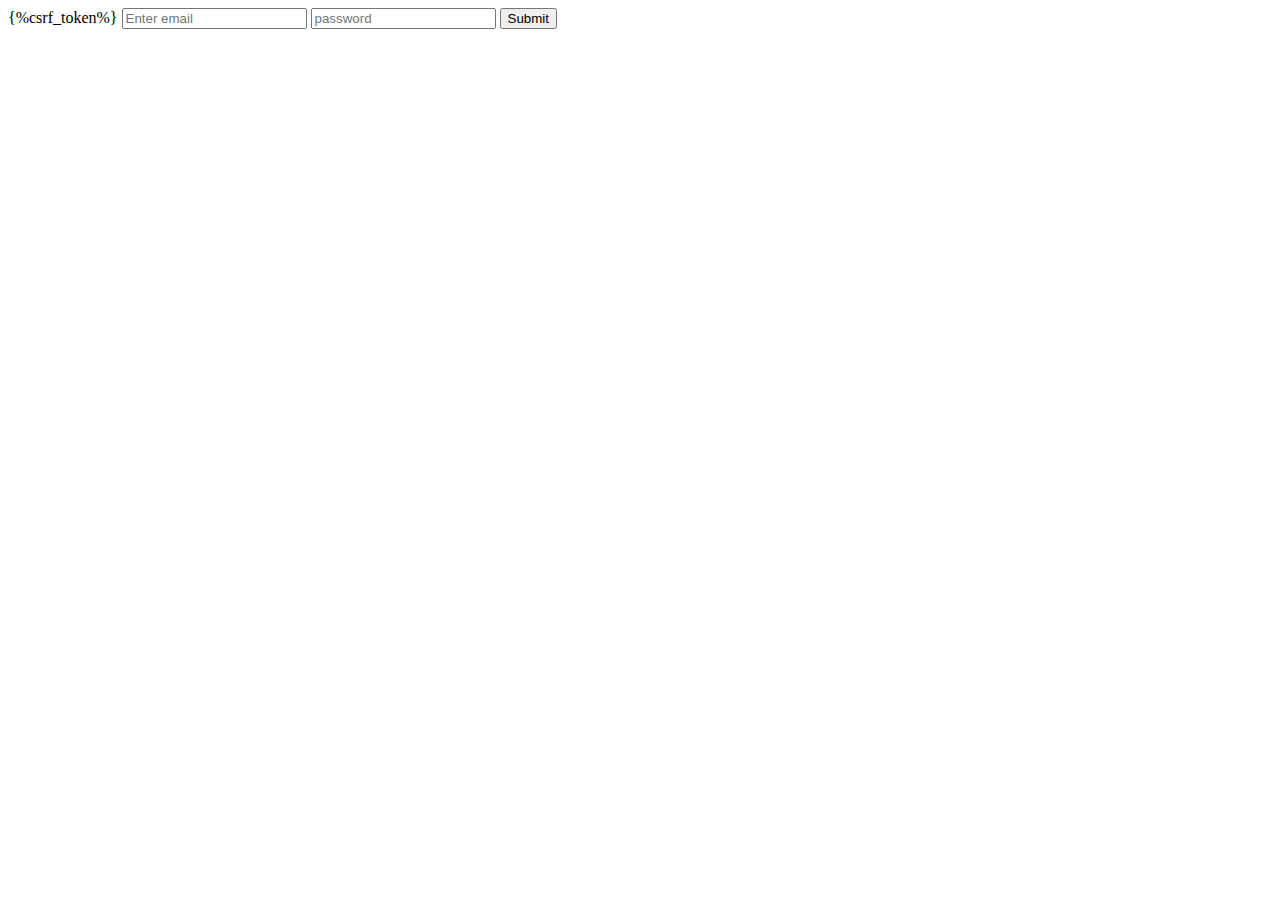
<file: case_tools/products/templates/products/login.html>
<!DOCTYPE html>
<html lang="en">
<head>
    <meta charset="UTF-8">
    <title>Title</title>
</head>
<body>
<form action="" method="post">
    {%csrf_token%}

    <input type="email" name="username" placeholder="Enter email">
    <input type="password" name="password" placeholder="password">
    <input type="submit" value="Submit">

</form>
</body>
</html>
</file>
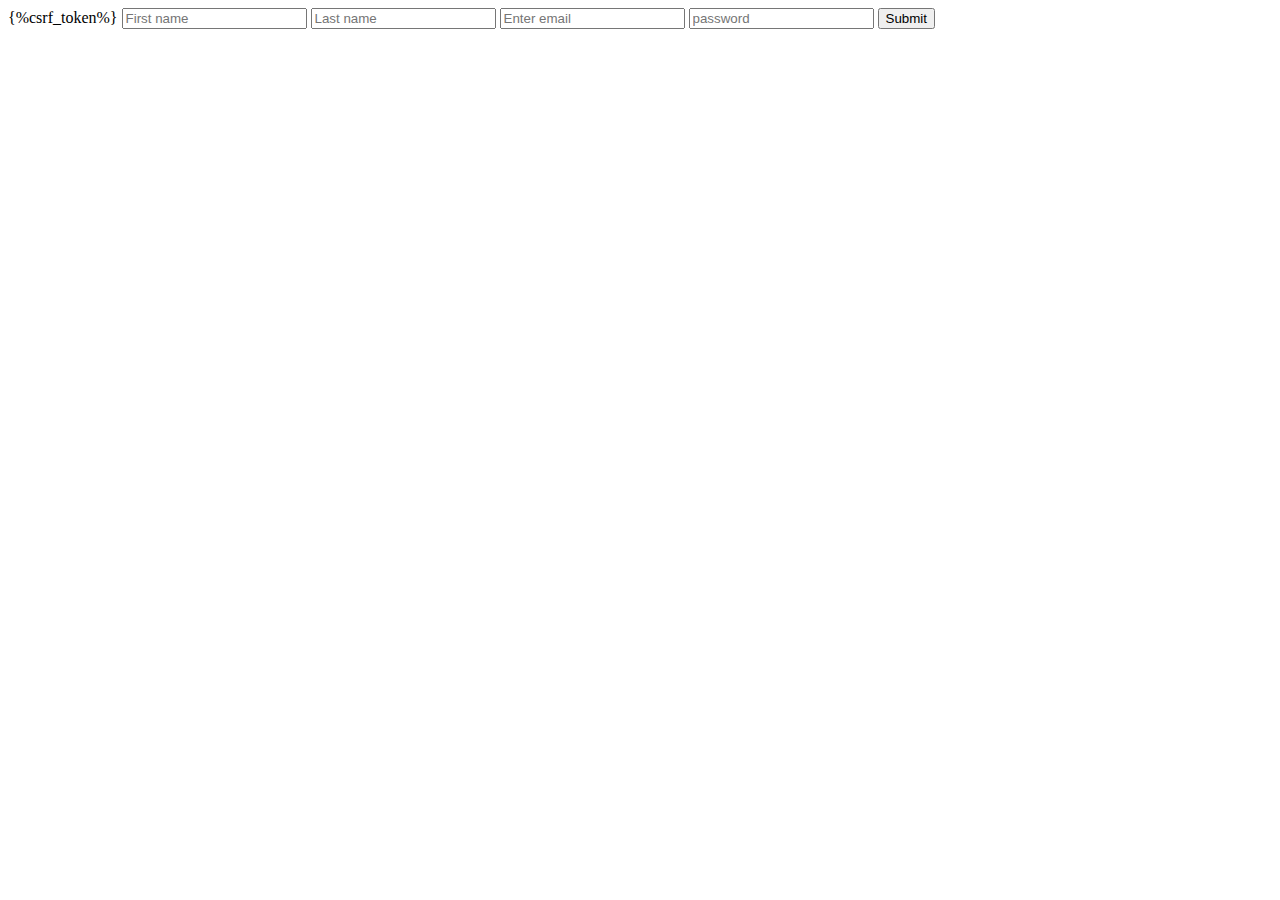
<file: case_tools/products/templates/products/register.html>
<!DOCTYPE html>
<html lang="en">
<head>
    <meta charset="UTF-8">
    <title>Title</title>
</head>
<body>
<form action="" method="post">
    {%csrf_token%}
    <input type="text" name="first_name" placeholder="First name">
    <input type="text" name="last_name" placeholder="Last name">
    <input type="email" name="username" placeholder="Enter email">
    <input type="password" name="password" placeholder="password">
    <input type="submit" value="Submit">

</form>
</body>
</html>
</file>
